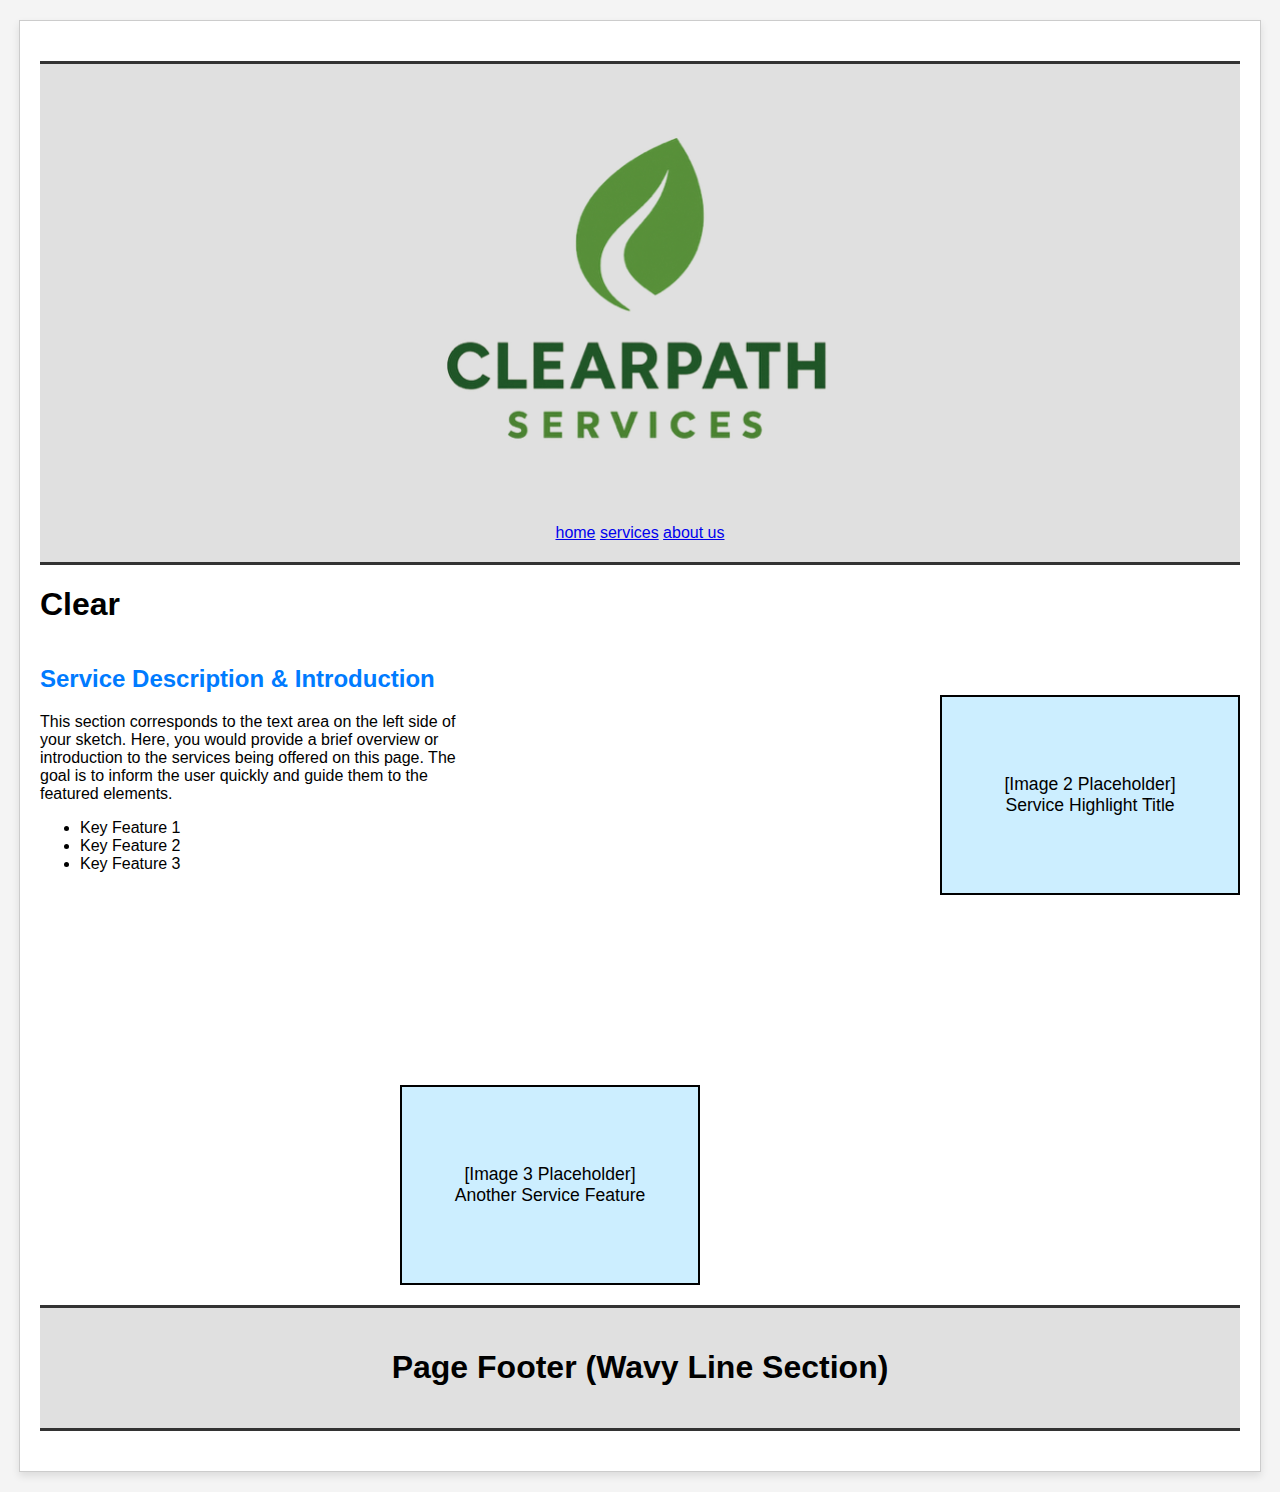
<file: index.html>
<!DOCTYPE html>
<html lang="en">
<head>
    <meta charset="UTF-8">
    <meta name="viewport" content="width=device-width, initial-scale=1.0">
    <title>Services Wireframe</title>
    <link rel="stylesheet" href="jones.css">
   
</head>
<body>
    
    <div class="container">

        <header>
            <a href="index.html"> <img src="images/logorj.png" alt="logo"></a>
            <nav>
                <a href="index.html">home</a>
                <a href="service.html">services</a>
                <a href="aboutus.html">about us </a>
            </nav>
        </header>
        <div class="hero"></div>
        <h1>Clear</h1>

        <div class="main-content">
            
            <div class="service-description">
                <h2>Service Description & Introduction</h2>
                <p>
                    This section corresponds to the text area on the left side of your sketch. Here, you would provide a brief overview or introduction to the services being offered on this page. The goal is to inform the user quickly and guide them to the featured elements.
                </p>
                <ul>
                    <li>Key Feature 1</li>
                    <li>Key Feature 2</li>
                    <li>Key Feature 3</li>
                </ul>
            </div>

            <div class="img-card-1">
                [Image 2 Placeholder]<br>
                Service Highlight Title
            </div>

            <div class="img-card-2">
                [Image 3 Placeholder]<br>
                Another Service Feature
            </div>

        </div>

        <footer>
            <h1>Page Footer (Wavy Line Section)</h1>
        </footer>

    </div>

</body>
</html>
</file>
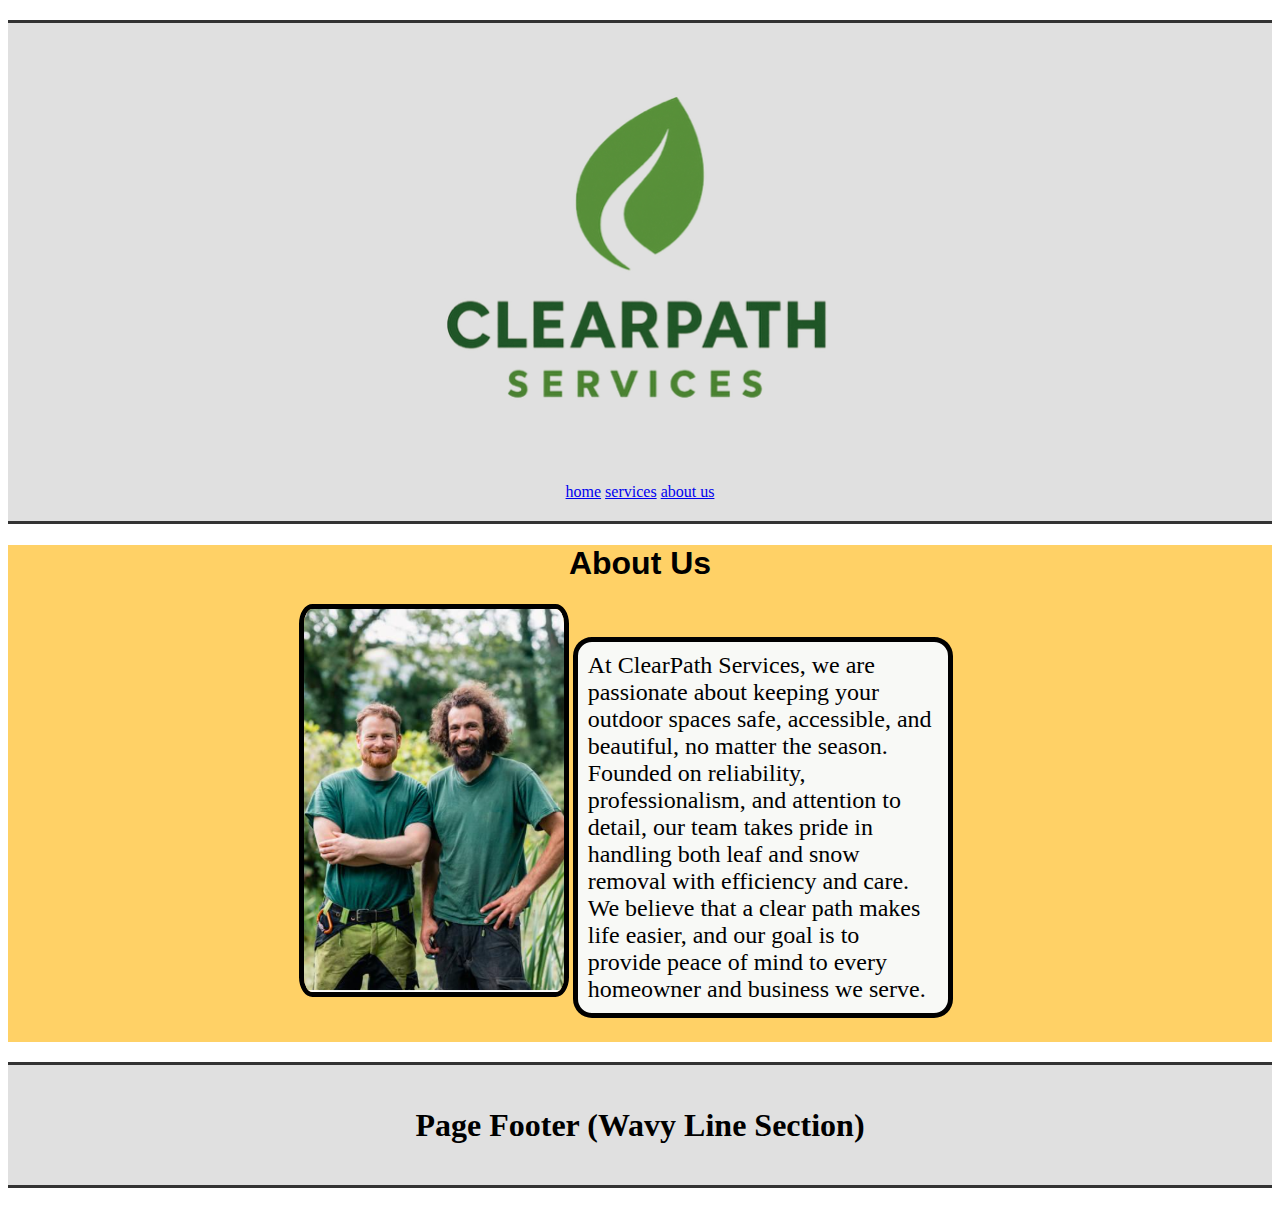
<file: about_us.html>
<!DOCTYPE html>
<html lang="en">
<head>
    <meta charset="UTF-8">
    <meta name="viewport" content="width=device-width, initial-scale=1.0">
    <title>Document</title>
    <link rel="stylesheet" href="index.css">
</head>
<body>
    <header>
        <a href="index.html"> <img src="images/logorj.png" alt="logo"></a>
            <nav>
                <a href="index.html">home</a>
                <a href="service.html">services</a>
                <a href="about_us.html">about us </a>
            </nav>
    </header>
    <main class="body">
        <h1 class="about_us">
            About Us
        </h1>    
        <div class="div">
        <img id="snow" class="main" src="about_us.png" alt="Brothers">
        <p id="p" class="main">
            At ClearPath Services, we are passionate about keeping your outdoor spaces 
            safe, accessible, and beautiful, no matter the season. Founded on reliability, professionalism, 
            and attention to detail, our team takes pride in handling both leaf and snow removal with efficiency 
            and care. We believe that a clear path makes life easier, and our goal is to provide peace of mind 
            to every homeowner and business we serve.
        </p>
        </div>
    </main>
    <footer>
        <h1>Page Footer (Wavy Line Section)</h1>
    </footer>
</body>
</html>
</file>
<file: jones.css>
body {
            font-family: Arial, sans-serif;
            margin: 0;
            padding: 0;
            background-color: #f4f4f4;
        }

        /* 1. Page Structure */
        .container {
            max-width: 1200px;
            margin: 20px auto;
            padding: 20px;
            background-color: #fff;
            border: 1px solid #ccc; /* Represents the outer box in the sketch */
            box-shadow: 0 4px 8px rgba(0, 0, 0, 0.1);
        }

        /* 2. Header and Footer (Wavy Lines) */
        header, footer {
            text-align: center;
            padding: 20px 0;
            background-color: #e0e0e0;
            margin-bottom: 20px;
            margin-top: 20px;
            border-top: 3px solid #333; /* Represents the horizontal lines */
            border-bottom: 3px solid #333;
        }
        header h1 {
            margin: 0;
            font-size: 1.2em;
            color: #555;
        }

        /* 3. Main Content Layout (Mimics Diagonal/Spaced Layout) */
        .main-content {
            display: flex;
            flex-direction: column; /* Stacks elements for small screens */
            gap: 40px; /* Space between elements */
            padding: 20px;
        }
        
        /* Desktop/Larger Screen Layout (Mimics the diagonal placement) */
        @media (min-width: 768px) {
            .main-content {
                /* Use relative positioning to place elements freely */
                position: relative;
                height: 600px; /* Gives space for elements to be positioned */
            }

            .service-description {
                position: absolute;
                top: 0;
                left: 0;
                width: 35%; /* Takes up left side as sketched */
            }

            .img-card-1 {
                position: absolute;
                top: 50px;
                right: 0; /* Placed top right (img 2 in sketch) */
            }

            .img-card-2 {
                position: absolute;
                bottom: 0;
                left: 30%; /* Placed bottom left/center (img 3 in sketch) */
            }
        }

        /* 4. Service Description */
        .service-description h2 {
            color: #007bff;
        }

        /* 5. Image/Card Elements */
        .img-card-1, .img-card-2 {
            width: 300px; /* Fixed size for the cards */
            height: 200px;
            background-color: #cceeff; /* Light blue placeholder color */
            border: 2px solid #000;
            display: flex;
            justify-content: center;
            align-items: center;
            font-size: 1.1em;
            text-align: center;
            box-sizing: border-box;
        }
        /* * Basic Reset and Setup */
      
        
        /* Desktop/Larger Screen Layout (Mimics the diagonal placement) */
        @media (min-width: 768px) {
            .main-content {
                /* Use relative positioning to place elements freely */
                position: relative;
                height: 600px; /* Gives space for elements to be positioned */
            }

            .service-description {
                position: absolute;
                top: 0;
                left: 0;
                width: 35%; /* Takes up left side as sketched */
            }

            .img-card-1 {
                position: absolute;
                top: 50px;
                right: 0; /* Placed top right (img 2 in sketch) */
            }

            .img-card-2 {
                position: absolute;
                bottom: 0;
                left: 30%; /* Placed bottom left/center (img 3 in sketch) */
            }
        }

        /* 4. Service Description */
        .service-description h2 {
            color: #007bff;
        }

        /* 5. Image/Card Elements */
        .img-card-1, .img-card-2 {
            width: 300px; /* Fixed size for the cards */
            height: 200px;
            background-color: #cceeff; /* Light blue placeholder color */
            border: 2px solid #000;
            display: flex;
            justify-content: center;
            align-items: center;
            font-size: 1.1em;
            text-align: center;
            box-sizing: border-box; */
</file>
<file: index.css>
.about_us{
    text-align: center;
    font-family: Verdana, Geneva, Tahoma, sans-serif;
    font-weight: bold;
}
#snow{
    width: 260px;
    display: inline-block;
}
#p{
    font-family: Georgia, 'Times New Roman', Times, serif;
    background-color: #F8F9F6;
    padding: 10px;
    width: 350px;
    display: inline-block;
    font-size: 24px;
}
.main{
    border: 5px solid black;
    border-radius: 5%;
}
.div{
margin: 0 23%;
}
.body{
    background-color:#FFD166 ;
}
header, footer {
    text-align: center;
    padding: 20px 0;
    background-color: #e0e0e0;
    margin-bottom: 20px;
    margin-top: 20px;
    border-top: 3px solid #333;
    border-bottom: 3px solid #333;
}
 header h1 {
    margin: 0;
    font-size: 1.2em;
    color: #555;
}
</file>
